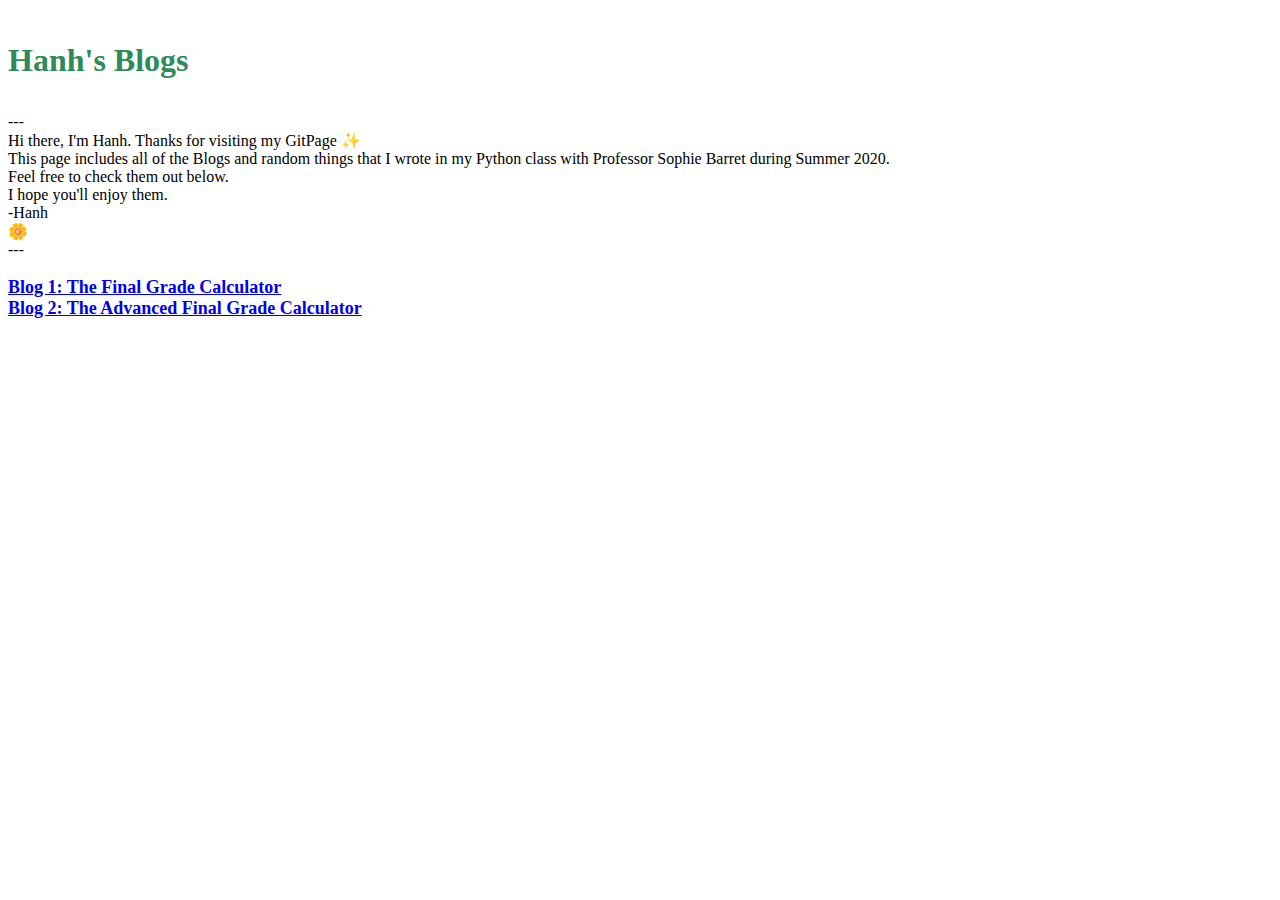
<file: docs/index.html>
<html><body><p>
<br>

<p style="color:SeaGreen"><font size ="+3"><strong>Hanh's Blogs</strong></font></p>
  
<br>
  
---
<br>
Hi there, I'm Hanh. Thanks for visiting my GitPage &#10024
  
<br>
This page includes all of the Blogs and random things that I wrote in my Python class with Professor Sophie Barret during Summer 2020.
<br>
Feel free to check them out below.
<br> 
I hope you'll enjoy them.
<br>
-Hanh 
<br>
&#127804 
<br>
---
<br>
<br>

<font size ="+1.75"><strong> <a href="https://jossalene.github.io/TechSkill_Python/Blog1.html">Blog 1: The Final Grade Calculator</a></strong></font>

<br>

<font size ="+1.75"><strong> <a href="https://jossalene.github.io/TechSkill_Python/Blog2.html">Blog 2: The Advanced Final Grade Calculator</a></strong></font>

</p></body></html>
</file>
